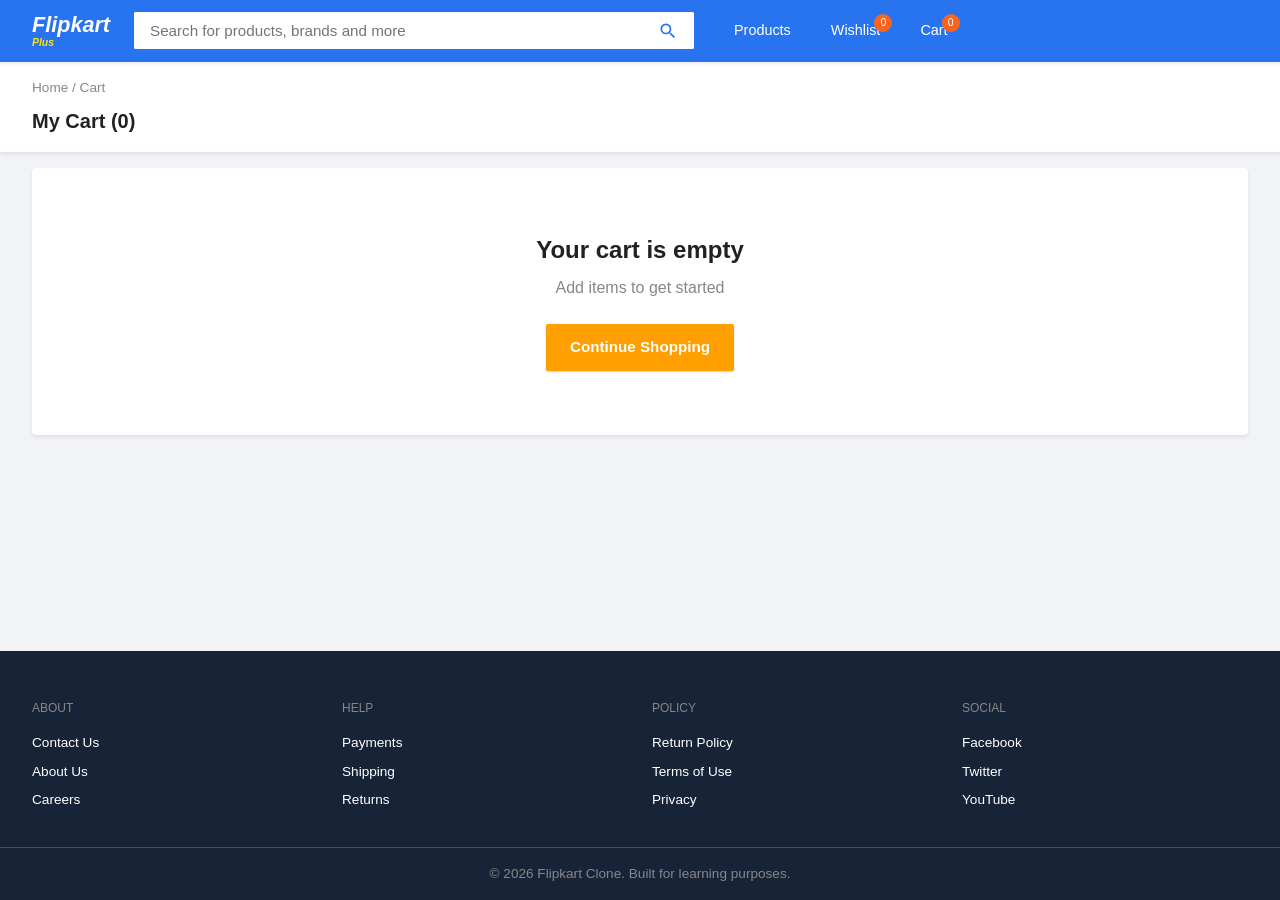
<file: cart.html>
<!DOCTYPE html>
<html lang="en">
<head>
  <meta charset="UTF-8" />
  <meta name="viewport" content="width=device-width, initial-scale=1.0" />
  <title>My Cart - Flipkart Clone</title>
  <link rel="stylesheet" href="css/style.css" />
  <link rel="stylesheet" href="css/responsive.css" />
</head>
<body>
  <header class="site-header"></header>

  <main>
    <div class="page-header">
      <div class="container">
        <div class="breadcrumb"><a href="index.html">Home</a> / Cart</div>
        <h1>My Cart (<span id="cartCount">0</span>)</h1>
      </div>
    </div>

    <div class="container page-layout" id="cartContent"></div>
  </main>

  <footer class="site-footer"></footer>

  <script src="data/products-data.js"></script>
  <script src="js/storage.js"></script>
  <script src="js/products.js"></script>
  <script src="js/cart.js"></script>
  <script src="js/wishlist.js"></script>
  <script src="js/app.js"></script>
  <script>
    function renderCart() {
      const items = Cart.getDetailedItems();
      const container = document.getElementById("cartContent");
      document.getElementById("cartCount").textContent = Cart.getCount();

      if (items.length === 0) {
        container.innerHTML = `
          <div class="empty-state" style="grid-column: 1 / -1;">
            <h2>Your cart is empty</h2>
            <p>Add items to get started</p>
            <a href="products.html" class="btn btn-primary">Continue Shopping</a>
          </div>
        `;
        return;
      }

      let totalMrp = 0;
      let totalPrice = 0;

      const itemsHtml = items
        .map((item) => {
          totalMrp += item.mrp * item.quantity;
          totalPrice += item.price * item.quantity;
          const discount = Products.getDiscount(item);
          return `
            <div class="cart-item" data-id="${item.id}">
              <a href="product-details.html?id=${item.id}" class="item-image">
                <img src="${item.image}" alt="${item.name}" />
              </a>
              <div class="item-details">
                <h3><a href="product-details.html?id=${item.id}">${item.name}</a></h3>
                <div class="product-price">
                  <span class="price">${Products.formatPrice(item.price)}</span>
                  ${discount ? `<span class="mrp">${Products.formatPrice(item.mrp)}</span>` : ""}
                </div>
                <div class="quantity-control">
                  <button class="qty-btn" data-action="decrease" data-id="${item.id}">−</button>
                  <span class="qty-value">${item.quantity}</span>
                  <button class="qty-btn" data-action="increase" data-id="${item.id}">+</button>
                </div>
              </div>
              <div class="item-actions">
                <button class="remove-btn" data-id="${item.id}">REMOVE</button>
              </div>
            </div>
          `;
        })
        .join("");

      const savings = totalMrp - totalPrice;

      container.innerHTML = `
        <div class="cart-items">${itemsHtml}</div>
        <div class="price-summary">
          <h3>PRICE DETAILS</h3>
          <div class="summary-row">
            <span>Price (${items.length} items)</span>
            <span>${Products.formatPrice(totalMrp)}</span>
          </div>
          ${savings > 0 ? `<div class="summary-row discount"><span>Discount</span><span>−${Products.formatPrice(savings)}</span></div>` : ""}
          <div class="summary-row">
            <span>Delivery Charges</span>
            <span style="color: var(--success);">FREE</span>
          </div>
          ${savings > 0 ? `<div class="savings-banner">You will save ${Products.formatPrice(savings)} on this order</div>` : ""}
          <div class="summary-row total">
            <span>Total Amount</span>
            <span>${Products.formatPrice(totalPrice)}</span>
          </div>
          <a href="checkout.html" class="btn btn-primary btn-block" style="margin-top: 16px;">PLACE ORDER</a>
        </div>
      `;

      container.querySelectorAll(".qty-btn").forEach((btn) => {
        btn.addEventListener("click", () => {
          const id = Number(btn.dataset.id);
          const item = Cart.getItems().find((i) => i.productId === id);
          const qty = item.quantity + (btn.dataset.action === "increase" ? 1 : -1);
          Cart.updateQuantity(id, qty);
          renderCart();
          App.updateBadges();
        });
      });

      container.querySelectorAll(".remove-btn").forEach((btn) => {
        btn.addEventListener("click", () => {
          Cart.remove(Number(btn.dataset.id));
          renderCart();
          App.updateBadges();
        });
      });
    }

    document.addEventListener("DOMContentLoaded", renderCart);
    document.addEventListener("cartUpdated", renderCart);
  </script>
</body>
</html>
</file>
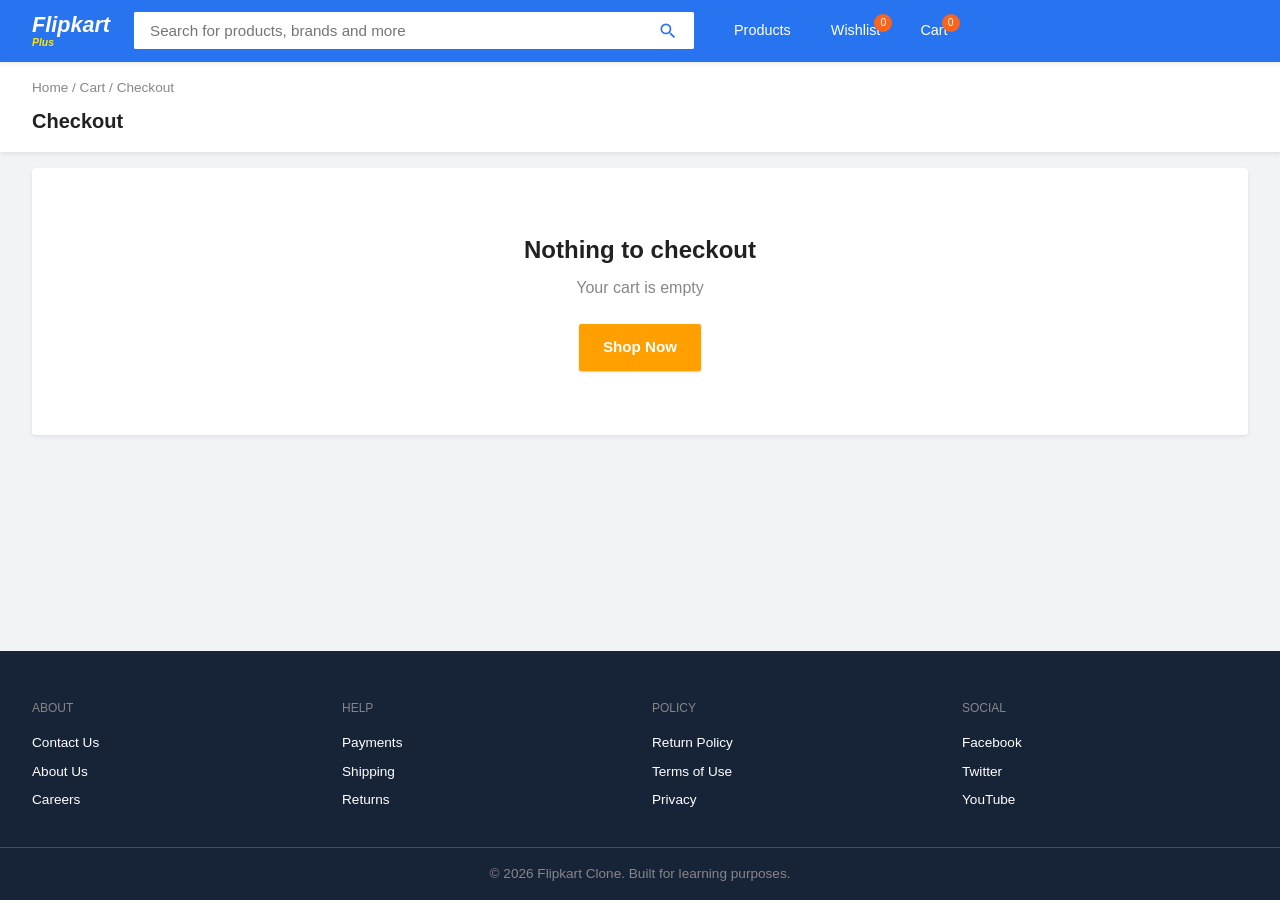
<file: checkout.html>
<!DOCTYPE html>
<html lang="en">
<head>
  <meta charset="UTF-8" />
  <meta name="viewport" content="width=device-width, initial-scale=1.0" />
  <title>Checkout - Flipkart Clone</title>
  <link rel="stylesheet" href="css/style.css" />
  <link rel="stylesheet" href="css/responsive.css" />
</head>
<body>
  <header class="site-header"></header>

  <main>
    <div class="page-header">
      <div class="container">
        <div class="breadcrumb"><a href="index.html">Home</a> / <a href="cart.html">Cart</a> / Checkout</div>
        <h1>Checkout</h1>
      </div>
    </div>

    <div class="container page-layout" id="checkoutContent"></div>
  </main>

  <footer class="site-footer"></footer>

  <script src="data/products-data.js"></script>
  <script src="js/storage.js"></script>
  <script src="js/products.js"></script>
  <script src="js/cart.js"></script>
  <script src="js/wishlist.js"></script>
  <script src="js/app.js"></script>
  <script>
    document.addEventListener("DOMContentLoaded", () => {
      const container = document.getElementById("checkoutContent");
      const items = Cart.getDetailedItems();

      if (items.length === 0) {
        container.innerHTML = `
          <div class="empty-state" style="grid-column: 1 / -1;">
            <h2>Nothing to checkout</h2>
            <p>Your cart is empty</p>
            <a href="products.html" class="btn btn-primary">Shop Now</a>
          </div>
        `;
        return;
      }

      const total = Cart.getTotal();

      container.innerHTML = `
        <form class="checkout-form" id="checkoutForm">
          <h2>Delivery Address</h2>
          <div class="form-row">
            <div class="form-group">
              <label for="firstName">First Name</label>
              <input type="text" id="firstName" required />
            </div>
            <div class="form-group">
              <label for="lastName">Last Name</label>
              <input type="text" id="lastName" required />
            </div>
          </div>
          <div class="form-group">
            <label for="phone">Phone Number</label>
            <input type="tel" id="phone" pattern="[0-9]{10}" placeholder="10-digit mobile" required />
          </div>
          <div class="form-group">
            <label for="address">Address</label>
            <textarea id="address" rows="3" required></textarea>
          </div>
          <div class="form-row">
            <div class="form-group">
              <label for="city">City</label>
              <input type="text" id="city" required />
            </div>
            <div class="form-group">
              <label for="pincode">Pincode</label>
              <input type="text" id="pincode" pattern="[0-9]{6}" required />
            </div>
          </div>
          <div class="form-group">
            <label for="state">State</label>
            <select id="state" required>
              <option value="">Select State</option>
              <option value="DL">Delhi</option>
              <option value="MH">Maharashtra</option>
              <option value="KA">Karnataka</option>
              <option value="TN">Tamil Nadu</option>
              <option value="UP">Uttar Pradesh</option>
              <option value="GJ">Gujarat</option>
              <option value="WB">West Bengal</option>
              <option value="RJ">Rajasthan</option>
            </select>
          </div>

          <h2 style="margin-top: 32px;">Payment Method</h2>
          <div class="payment-options">
            <label class="payment-option">
              <input type="radio" name="payment" value="cod" checked />
              <span>Cash on Delivery</span>
            </label>
            <label class="payment-option">
              <input type="radio" name="payment" value="upi" />
              <span>UPI (GPay / PhonePe / Paytm)</span>
            </label>
            <label class="payment-option">
              <input type="radio" name="payment" value="card" />
              <span>Credit / Debit Card</span>
            </label>
          </div>

          <button type="submit" class="btn btn-primary btn-block">Place Order — ${Products.formatPrice(total)}</button>
        </form>

        <div class="price-summary">
          <h3>ORDER SUMMARY</h3>
          ${items
            .map(
              (item) => `
              <div class="summary-row" style="font-size: 0.85rem;">
                <span>${item.name.slice(0, 30)}${item.name.length > 30 ? "…" : ""} × ${item.quantity}</span>
                <span>${Products.formatPrice(item.price * item.quantity)}</span>
              </div>
            `
            )
            .join("")}
          <div class="summary-row total">
            <span>Total</span>
            <span>${Products.formatPrice(total)}</span>
          </div>
        </div>
      `;

      document.getElementById("checkoutForm").addEventListener("submit", (e) => {
        e.preventDefault();

        const order = {
          id: "ORD" + Date.now(),
          date: new Date().toISOString(),
          items: items.map((i) => ({ productId: i.id, name: i.name, quantity: i.quantity, price: i.price })),
          total,
          address: {
            name: `${document.getElementById("firstName").value} ${document.getElementById("lastName").value}`,
            phone: document.getElementById("phone").value,
            address: document.getElementById("address").value,
            city: document.getElementById("city").value,
            pincode: document.getElementById("pincode").value,
            state: document.getElementById("state").value
          },
          payment: document.querySelector('input[name="payment"]:checked').value
        };

        Storage.saveOrder(order);
        Cart.clear();
        App.updateBadges();

        container.innerHTML = `
          <div class="order-success" style="grid-column: 1 / -1;">
            <h1>✓ Order Placed Successfully!</h1>
            <p>Order ID: <strong>${order.id}</strong></p>
            <p>Thank you for shopping. Your order will be delivered soon.</p>
            <a href="index.html" class="btn btn-primary">Continue Shopping</a>
          </div>
        `;
      });
    });
  </script>
</body>
</html>
</file>
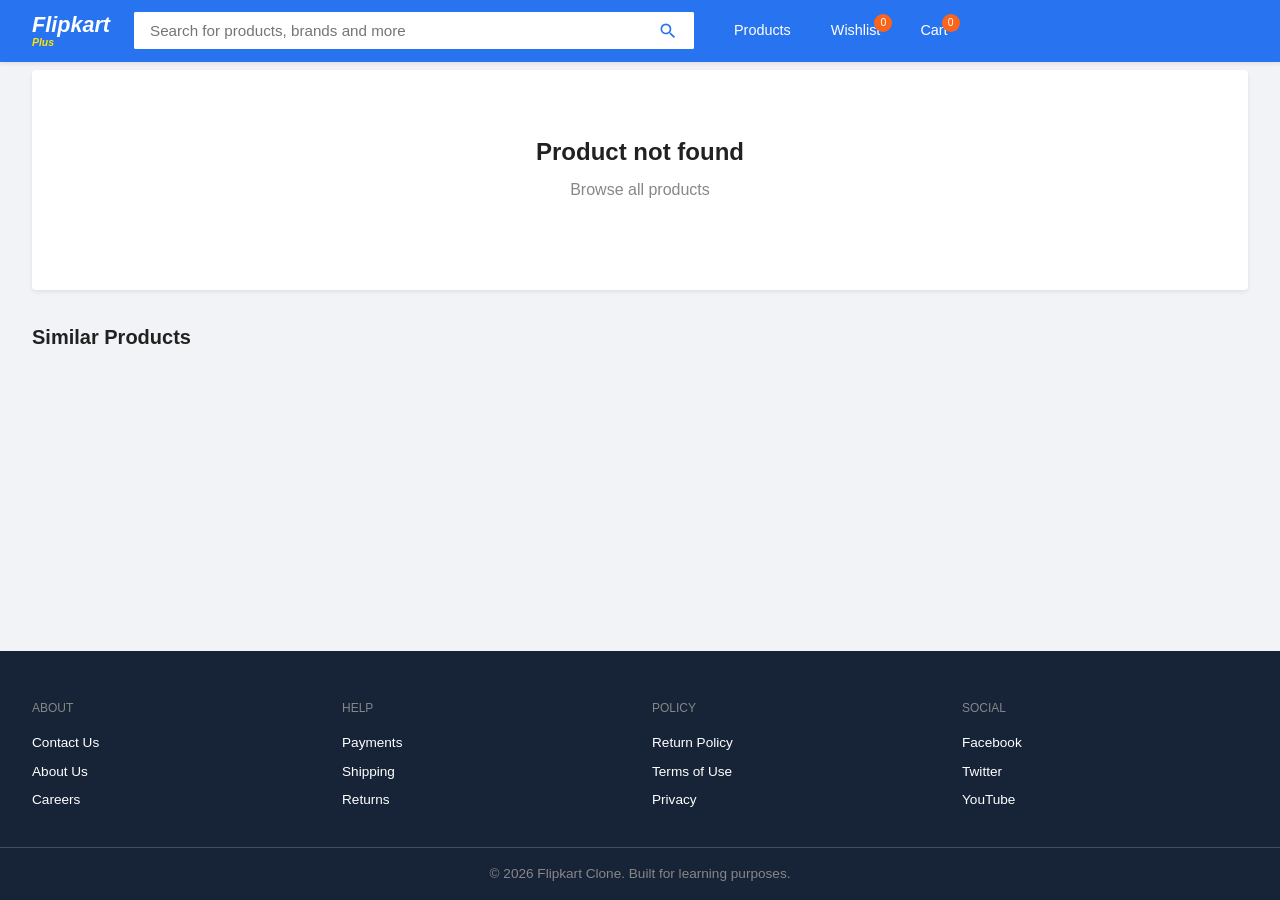
<file: product-details.html>
<!DOCTYPE html>
<html lang="en">
<head>
  <meta charset="UTF-8" />
  <meta name="viewport" content="width=device-width, initial-scale=1.0" />
  <title>Product Details - Flipkart Clone</title>
  <link rel="stylesheet" href="css/style.css" />
  <link rel="stylesheet" href="css/responsive.css" />
</head>
<body>
  <header class="site-header"></header>

  <main>
    <div class="container">
      <div class="breadcrumb" id="breadcrumb"></div>
      <div id="productDetail"></div>
      <section class="products-section" style="margin-top: 32px;">
        <h2 class="section-title">Similar Products</h2>
        <div class="products-grid" id="similarProducts"></div>
      </section>
    </div>
  </main>

  <footer class="site-footer"></footer>

  <script src="data/products-data.js"></script>
  <script src="js/storage.js"></script>
  <script src="js/products.js"></script>
  <script src="js/cart.js"></script>
  <script src="js/wishlist.js"></script>
  <script src="js/app.js"></script>
  <script>
    document.addEventListener("DOMContentLoaded", () => {
      const id = App.getQueryParam("id");
      const product = Products.getById(id);
      const container = document.getElementById("productDetail");

      if (!product) {
        container.innerHTML = `<div class="empty-state"><h2>Product not found</h2><p><a href="products.html">Browse all products</a></p></div>`;
        return;
      }

      document.title = `${product.name} - Flipkart Clone`;
      const discount = Products.getDiscount(product);
      const inWishlist = Wishlist.isInWishlist(product.id);

      document.getElementById("breadcrumb").innerHTML = `
        <a href="index.html">Home</a> /
        <a href="products.html?category=${product.category}">${product.category}</a> /
        ${product.name}
      `;

      container.innerHTML = `
        <div class="product-detail">
          <div class="detail-image">
            <img src="${product.image}" alt="${product.name}" />
          </div>
          <div class="detail-info">
            <h1>${product.name}</h1>
            <p class="detail-brand">${product.brand}</p>
            <div class="detail-rating">
              <span class="rating-badge">${product.rating} ★</span>
              <span>${product.reviews.toLocaleString()} Ratings & Reviews</span>
            </div>
            <div class="detail-price product-price">
              <span class="price">${Products.formatPrice(product.price)}</span>
              ${discount ? `<span class="mrp">${Products.formatPrice(product.mrp)}</span>` : ""}
              ${discount ? `<span class="discount">${discount}% off</span>` : ""}
            </div>
            <p style="color: var(--text-muted); margin-bottom: 24px;">${product.description}</p>
            <div class="detail-actions">
              <button class="btn btn-primary" id="addToCartBtn">ADD TO CART</button>
              <button class="btn btn-secondary" id="buyNowBtn">BUY NOW</button>
              <button class="btn btn-outline wishlist-btn-detail ${inWishlist ? "active" : ""}" id="wishlistBtn">
                ${inWishlist ? "♥ Wishlisted" : "♡ Add to Wishlist"}
              </button>
            </div>
            <div class="detail-highlights">
              <h3>Highlights</h3>
              <ul>${product.highlights.map((h) => `<li>${h}</li>`).join("")}</ul>
            </div>
          </div>
        </div>
      `;

      document.getElementById("addToCartBtn").addEventListener("click", () => {
        Cart.add(product.id);
        App.updateBadges();
      });

      document.getElementById("buyNowBtn").addEventListener("click", () => {
        Cart.add(product.id);
        window.location.href = "checkout.html";
      });

      document.getElementById("wishlistBtn").addEventListener("click", () => {
        const active = Wishlist.toggle(product.id);
        const btn = document.getElementById("wishlistBtn");
        btn.textContent = active ? "♥ Wishlisted" : "♡ Add to Wishlist";
        btn.classList.toggle("active", active);
        App.updateBadges();
      });

      const similar = Products.getByCategory(product.category)
        .filter((p) => p.id !== product.id)
        .slice(0, 4);
      Products.renderGrid(document.getElementById("similarProducts"), similar);
    });
  </script>
</body>
</html>
</file>
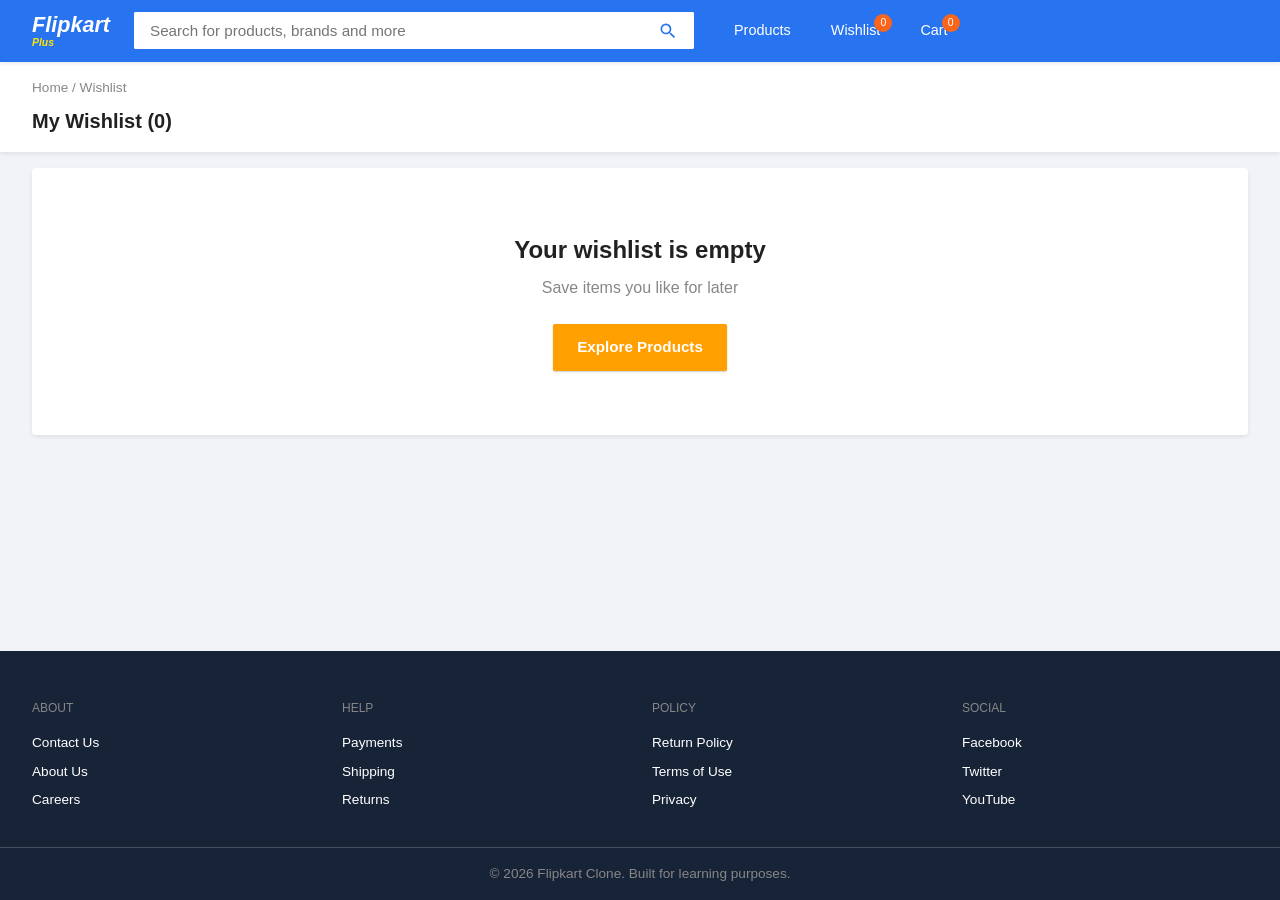
<file: wishlist.html>
<!DOCTYPE html>
<html lang="en">
<head>
  <meta charset="UTF-8" />
  <meta name="viewport" content="width=device-width, initial-scale=1.0" />
  <title>My Wishlist - Flipkart Clone</title>
  <link rel="stylesheet" href="css/style.css" />
  <link rel="stylesheet" href="css/responsive.css" />
</head>
<body>
  <header class="site-header"></header>

  <main>
    <div class="page-header">
      <div class="container">
        <div class="breadcrumb"><a href="index.html">Home</a> / Wishlist</div>
        <h1>My Wishlist (<span id="wishlistCount">0</span>)</h1>
      </div>
    </div>

    <div class="container" id="wishlistContent"></div>
  </main>

  <footer class="site-footer"></footer>

  <script src="data/products-data.js"></script>
  <script src="js/storage.js"></script>
  <script src="js/products.js"></script>
  <script src="js/cart.js"></script>
  <script src="js/wishlist.js"></script>
  <script src="js/app.js"></script>
  <script>
    function renderWishlist() {
      const products = Wishlist.getProducts();
      const container = document.getElementById("wishlistContent");
      document.getElementById("wishlistCount").textContent = products.length;

      if (products.length === 0) {
        container.innerHTML = `
          <div class="empty-state">
            <h2>Your wishlist is empty</h2>
            <p>Save items you like for later</p>
            <a href="products.html" class="btn btn-primary">Explore Products</a>
          </div>
        `;
        return;
      }

      container.innerHTML = `
        <div class="wishlist-items">
          ${products
            .map((item) => {
              const discount = Products.getDiscount(item);
              return `
                <div class="wishlist-item" data-id="${item.id}">
                  <a href="product-details.html?id=${item.id}" class="item-image">
                    <img src="${item.image}" alt="${item.name}" />
                  </a>
                  <div class="item-details">
                    <h3><a href="product-details.html?id=${item.id}">${item.name}</a></h3>
                    <div class="product-rating">
                      <span class="rating-badge">${item.rating} ★</span>
                    </div>
                    <div class="product-price">
                      <span class="price">${Products.formatPrice(item.price)}</span>
                      ${discount ? `<span class="mrp">${Products.formatPrice(item.mrp)}</span>` : ""}
                    </div>
                  </div>
                  <div class="item-actions">
                    <button class="btn btn-add-cart" data-id="${item.id}">Add to Cart</button>
                    <button class="remove-btn" data-id="${item.id}">REMOVE</button>
                  </div>
                </div>
              `;
            })
            .join("")}
        </div>
      `;

      container.querySelectorAll(".btn-add-cart").forEach((btn) => {
        btn.addEventListener("click", () => {
          Cart.add(Number(btn.dataset.id));
          App.updateBadges();
        });
      });

      container.querySelectorAll(".remove-btn").forEach((btn) => {
        btn.addEventListener("click", () => {
          Wishlist.remove(Number(btn.dataset.id));
          renderWishlist();
          App.updateBadges();
        });
      });
    }

    document.addEventListener("DOMContentLoaded", renderWishlist);
    document.addEventListener("wishlistUpdated", renderWishlist);
  </script>
</body>
</html>
</file>
<file: css/style.css>
/* Flipkart Clone - Main Styles */
:root {
  --primary: #2874f0;
  --primary-dark: #1a5dc8;
  --accent: #ff9f00;
  --accent-dark: #fb641b;
  --success: #388e3c;
  --bg: #f1f3f6;
  --white: #ffffff;
  --text: #212121;
  --text-muted: #878787;
  --border: #e0e0e0;
  --shadow: 0 2px 4px rgba(0, 0, 0, 0.08);
  --shadow-lg: 0 4px 12px rgba(0, 0, 0, 0.12);
  --radius: 4px;
  --font: "Segoe UI", Roboto, "Helvetica Neue", Arial, sans-serif;
}

*,
*::before,
*::after {
  box-sizing: border-box;
  margin: 0;
  padding: 0;
}

html {
  scroll-behavior: smooth;
}

body {
  font-family: var(--font);
  background: var(--bg);
  color: var(--text);
  line-height: 1.5;
  min-height: 100vh;
  display: flex;
  flex-direction: column;
}

a {
  color: inherit;
  text-decoration: none;
}

img {
  max-width: 100%;
  display: block;
}

.container {
  max-width: 1248px;
  margin: 0 auto;
  padding: 0 16px;
}

/* Header */
.site-header {
  position: sticky;
  top: 0;
  z-index: 100;
}

.header-top {
  background: var(--primary);
  padding: 12px 0;
  box-shadow: var(--shadow);
}

.header-inner {
  display: flex;
  align-items: center;
  gap: 24px;
}

.logo {
  display: flex;
  flex-direction: column;
  align-items: flex-start;
  flex-shrink: 0;
  color: var(--white);
  font-style: italic;
  font-weight: 700;
  font-size: 1.35rem;
  line-height: 1.1;
}

.logo-plus {
  font-size: 0.65rem;
  font-style: italic;
  color: #ffe500;
  font-weight: 600;
}

.search-form {
  flex: 1;
  display: flex;
  max-width: 560px;
  background: var(--white);
  border-radius: 2px;
  overflow: hidden;
}

.search-input {
  flex: 1;
  border: none;
  padding: 10px 16px;
  font-size: 0.95rem;
  outline: none;
}

.search-btn {
  background: var(--white);
  border: none;
  padding: 0 16px;
  cursor: pointer;
  color: var(--primary);
  display: flex;
  align-items: center;
}

.search-btn:hover {
  background: #f5f5f5;
}

.header-nav {
  display: flex;
  align-items: center;
  gap: 8px;
  flex-shrink: 0;
}

.nav-link {
  color: var(--white);
  font-weight: 500;
  font-size: 0.9rem;
  padding: 8px 16px;
  border-radius: 2px;
  white-space: nowrap;
  position: relative;
}

.nav-link:hover,
.nav-link.active {
  background: rgba(255, 255, 255, 0.15);
}

.nav-icon .badge {
  position: absolute;
  top: 2px;
  right: 4px;
  background: var(--accent-dark);
  color: var(--white);
  font-size: 0.65rem;
  min-width: 18px;
  height: 18px;
  border-radius: 9px;
  display: flex;
  align-items: center;
  justify-content: center;
  padding: 0 4px;
}

/* Main */
main {
  flex: 1;
  padding-bottom: 32px;
}

/* Hero */
.hero {
  background: linear-gradient(135deg, var(--primary) 0%, #1a5dc8 100%);
  color: var(--white);
  padding: 48px 0;
  margin-bottom: 24px;
}

.hero-content {
  display: flex;
  align-items: center;
  justify-content: space-between;
  gap: 32px;
}

.hero-text h1 {
  font-size: 2.25rem;
  margin-bottom: 12px;
}

.hero-text p {
  font-size: 1.1rem;
  opacity: 0.9;
  margin-bottom: 24px;
}

.hero-deals {
  display: flex;
  gap: 16px;
}

.deal-tag {
  background: rgba(255, 255, 255, 0.2);
  padding: 8px 16px;
  border-radius: var(--radius);
  font-size: 0.9rem;
}

/* Categories */
.categories {
  margin-bottom: 32px;
}

.section-title {
  font-size: 1.25rem;
  font-weight: 600;
  margin-bottom: 16px;
  color: var(--text);
}

.category-grid {
  display: grid;
  grid-template-columns: repeat(5, 1fr);
  gap: 16px;
}

.category-card {
  background: var(--white);
  padding: 20px 16px;
  text-align: center;
  border-radius: var(--radius);
  box-shadow: var(--shadow);
  transition: transform 0.2s, box-shadow 0.2s;
}

.category-card:hover {
  transform: translateY(-2px);
  box-shadow: var(--shadow-lg);
}

.category-icon {
  font-size: 2rem;
  margin-bottom: 8px;
}

.category-card span {
  font-size: 0.9rem;
  font-weight: 500;
}

/* Products */
.products-section {
  margin-bottom: 32px;
}

.products-grid {
  display: grid;
  grid-template-columns: repeat(4, 1fr);
  gap: 16px;
}

.product-card {
  background: var(--white);
  border-radius: var(--radius);
  box-shadow: var(--shadow);
  overflow: hidden;
  position: relative;
  display: flex;
  flex-direction: column;
  transition: box-shadow 0.2s;
}

.product-card:hover {
  box-shadow: var(--shadow-lg);
}

.wishlist-btn {
  position: absolute;
  top: 8px;
  right: 8px;
  z-index: 2;
  background: var(--white);
  border: none;
  width: 32px;
  height: 32px;
  border-radius: 50%;
  cursor: pointer;
  font-size: 1.1rem;
  color: var(--text-muted);
  box-shadow: var(--shadow);
  display: flex;
  align-items: center;
  justify-content: center;
}

.wishlist-btn.active {
  color: #e53935;
}

.product-card-link {
  flex: 1;
  display: flex;
  flex-direction: column;
}

.product-image {
  aspect-ratio: 1;
  overflow: hidden;
  background: #fafafa;
}

.product-image img {
  width: 100%;
  height: 100%;
  object-fit: cover;
  transition: transform 0.3s;
}

.product-card:hover .product-image img {
  transform: scale(1.05);
}

.product-info {
  padding: 12px 16px;
}

.product-name {
  font-size: 0.9rem;
  font-weight: 500;
  margin-bottom: 8px;
  display: -webkit-box;
  -webkit-line-clamp: 2;
  -webkit-box-orient: vertical;
  overflow: hidden;
  line-height: 1.35;
}

.product-rating {
  display: flex;
  align-items: center;
  gap: 6px;
  margin-bottom: 8px;
  font-size: 0.8rem;
}

.rating-badge {
  background: var(--success);
  color: var(--white);
  padding: 2px 6px;
  border-radius: 2px;
  font-size: 0.75rem;
  font-weight: 600;
}

.review-count {
  color: var(--text-muted);
}

.product-price {
  display: flex;
  align-items: center;
  gap: 8px;
  flex-wrap: wrap;
}

.price {
  font-size: 1rem;
  font-weight: 600;
}

.mrp {
  font-size: 0.8rem;
  color: var(--text-muted);
  text-decoration: line-through;
}

.discount {
  font-size: 0.8rem;
  color: var(--success);
  font-weight: 600;
}

.btn-add-cart {
  margin: 0 16px 16px;
  width: calc(100% - 32px);
}

/* Buttons */
.btn {
  display: inline-flex;
  align-items: center;
  justify-content: center;
  padding: 12px 24px;
  font-size: 0.95rem;
  font-weight: 600;
  border: none;
  border-radius: 2px;
  cursor: pointer;
  transition: background 0.2s, transform 0.1s;
}

.btn:active {
  transform: scale(0.98);
}

.btn-primary {
  background: var(--accent);
  color: var(--white);
  box-shadow: 0 1px 2px rgba(0, 0, 0, 0.2);
}

.btn-primary:hover {
  background: var(--accent-dark);
}

.btn-secondary {
  background: var(--primary);
  color: var(--white);
}

.btn-secondary:hover {
  background: var(--primary-dark);
}

.btn-outline {
  background: transparent;
  border: 1px solid var(--primary);
  color: var(--primary);
}

.btn-outline:hover {
  background: rgba(40, 116, 240, 0.08);
}

.btn-add-cart {
  background: var(--accent);
  color: var(--white);
  padding: 10px;
  font-size: 0.85rem;
}

.btn-add-cart:hover {
  background: var(--accent-dark);
}

.btn-danger {
  background: #e53935;
  color: var(--white);
}

.btn-danger:hover {
  background: #c62828;
}

.btn-block {
  width: 100%;
}

/* Products page */
.page-header {
  background: var(--white);
  padding: 16px 0;
  margin-bottom: 16px;
  box-shadow: var(--shadow);
}

.page-header h1 {
  font-size: 1.25rem;
  font-weight: 600;
}

.products-layout {
  display: grid;
  grid-template-columns: 240px 1fr;
  gap: 16px;
}

.filters-sidebar {
  background: var(--white);
  padding: 16px;
  border-radius: var(--radius);
  box-shadow: var(--shadow);
  height: fit-content;
  position: sticky;
  top: 80px;
}

.filters-sidebar h3 {
  font-size: 0.95rem;
  margin-bottom: 12px;
  padding-bottom: 8px;
  border-bottom: 1px solid var(--border);
}

.filter-group {
  margin-bottom: 20px;
}

.filter-group label {
  display: block;
  font-size: 0.85rem;
  padding: 6px 0;
  cursor: pointer;
}

.filter-group input {
  margin-right: 8px;
}

.sort-bar {
  background: var(--white);
  padding: 12px 16px;
  border-radius: var(--radius);
  box-shadow: var(--shadow);
  margin-bottom: 16px;
  display: flex;
  align-items: center;
  justify-content: space-between;
  flex-wrap: wrap;
  gap: 12px;
}

.sort-bar select {
  padding: 8px 12px;
  border: 1px solid var(--border);
  border-radius: 2px;
  font-size: 0.9rem;
  background: var(--white);
}

.results-count {
  color: var(--text-muted);
  font-size: 0.9rem;
}

/* Product details */
.product-detail {
  background: var(--white);
  border-radius: var(--radius);
  box-shadow: var(--shadow);
  padding: 24px;
  display: grid;
  grid-template-columns: 1fr 1fr;
  gap: 32px;
  margin-top: 16px;
}

.detail-image {
  background: #fafafa;
  border-radius: var(--radius);
  overflow: hidden;
  aspect-ratio: 1;
}

.detail-image img {
  width: 100%;
  height: 100%;
  object-fit: cover;
}

.detail-info h1 {
  font-size: 1.5rem;
  margin-bottom: 8px;
}

.detail-brand {
  color: var(--text-muted);
  font-size: 0.9rem;
  margin-bottom: 12px;
}

.detail-rating {
  display: flex;
  align-items: center;
  gap: 12px;
  margin-bottom: 16px;
}

.detail-price {
  margin-bottom: 24px;
}

.detail-price .price {
  font-size: 1.75rem;
}

.detail-price .mrp {
  font-size: 1rem;
}

.detail-price .discount {
  font-size: 1rem;
}

.detail-actions {
  display: flex;
  gap: 16px;
  margin-bottom: 24px;
}

.detail-actions .btn {
  flex: 1;
  padding: 16px;
  font-size: 1rem;
}

.detail-highlights {
  border-top: 1px solid var(--border);
  padding-top: 16px;
}

.detail-highlights h3 {
  font-size: 1rem;
  margin-bottom: 12px;
}

.detail-highlights ul {
  list-style: disc;
  padding-left: 20px;
}

.detail-highlights li {
  font-size: 0.9rem;
  margin-bottom: 6px;
  color: var(--text-muted);
}

/* Cart & Wishlist */
.page-layout {
  display: grid;
  grid-template-columns: 1fr 320px;
  gap: 16px;
  margin-top: 16px;
}

.cart-items,
.wishlist-items {
  background: var(--white);
  border-radius: var(--radius);
  box-shadow: var(--shadow);
}

.cart-item,
.wishlist-item {
  display: flex;
  gap: 16px;
  padding: 16px;
  border-bottom: 1px solid var(--border);
  align-items: center;
}

.cart-item:last-child,
.wishlist-item:last-child {
  border-bottom: none;
}

.item-image {
  width: 112px;
  height: 112px;
  flex-shrink: 0;
  background: #fafafa;
  border-radius: var(--radius);
  overflow: hidden;
}

.item-image img {
  width: 100%;
  height: 100%;
  object-fit: cover;
}

.item-details {
  flex: 1;
}

.item-details h3 {
  font-size: 1rem;
  font-weight: 500;
  margin-bottom: 4px;
}

.item-details .price {
  font-size: 1.1rem;
  font-weight: 600;
  margin: 8px 0;
}

.quantity-control {
  display: flex;
  align-items: center;
  gap: 12px;
  margin-top: 8px;
}

.qty-btn {
  width: 28px;
  height: 28px;
  border: 1px solid var(--border);
  background: var(--white);
  cursor: pointer;
  font-size: 1rem;
  border-radius: 2px;
}

.qty-btn:hover {
  background: var(--bg);
}

.qty-value {
  font-weight: 600;
  min-width: 24px;
  text-align: center;
}

.item-actions {
  display: flex;
  flex-direction: column;
  gap: 8px;
}

.remove-btn {
  background: none;
  border: none;
  color: var(--primary);
  cursor: pointer;
  font-size: 0.9rem;
  font-weight: 600;
}

.remove-btn:hover {
  text-decoration: underline;
}

.price-summary {
  background: var(--white);
  padding: 16px;
  border-radius: var(--radius);
  box-shadow: var(--shadow);
  height: fit-content;
  position: sticky;
  top: 80px;
}

.price-summary h3 {
  font-size: 0.85rem;
  color: var(--text-muted);
  font-weight: 500;
  padding-bottom: 12px;
  border-bottom: 1px dashed var(--border);
  margin-bottom: 16px;
}

.summary-row {
  display: flex;
  justify-content: space-between;
  margin-bottom: 12px;
  font-size: 0.95rem;
}

.summary-row.total {
  font-size: 1.1rem;
  font-weight: 600;
  padding-top: 12px;
  border-top: 1px dashed var(--border);
  margin-top: 8px;
}

.summary-row.discount {
  color: var(--success);
}

.savings-banner {
  background: #e8f5e9;
  color: var(--success);
  padding: 8px 12px;
  border-radius: var(--radius);
  font-size: 0.85rem;
  margin: 12px 0;
  text-align: center;
}

/* Checkout */
.checkout-form {
  background: var(--white);
  padding: 24px;
  border-radius: var(--radius);
  box-shadow: var(--shadow);
}

.checkout-form h2 {
  font-size: 1.1rem;
  margin-bottom: 20px;
  padding-bottom: 12px;
  border-bottom: 1px solid var(--border);
}

.form-group {
  margin-bottom: 16px;
}

.form-group label {
  display: block;
  font-size: 0.85rem;
  font-weight: 500;
  margin-bottom: 6px;
  color: var(--text-muted);
}

.form-group input,
.form-group select,
.form-group textarea {
  width: 100%;
  padding: 10px 12px;
  border: 1px solid var(--border);
  border-radius: 2px;
  font-size: 0.95rem;
  font-family: inherit;
}

.form-group input:focus,
.form-group select:focus,
.form-group textarea:focus {
  outline: none;
  border-color: var(--primary);
}

.form-row {
  display: grid;
  grid-template-columns: 1fr 1fr;
  gap: 16px;
}

.payment-options {
  display: flex;
  flex-direction: column;
  gap: 12px;
  margin-bottom: 24px;
}

.payment-option {
  display: flex;
  align-items: center;
  gap: 12px;
  padding: 12px;
  border: 1px solid var(--border);
  border-radius: var(--radius);
  cursor: pointer;
}

.payment-option:has(input:checked) {
  border-color: var(--primary);
  background: rgba(40, 116, 240, 0.05);
}

.order-success {
  text-align: center;
  padding: 48px 24px;
  background: var(--white);
  border-radius: var(--radius);
  box-shadow: var(--shadow);
  margin-top: 16px;
}

.order-success h1 {
  color: var(--success);
  margin-bottom: 12px;
}

.order-success p {
  color: var(--text-muted);
  margin-bottom: 24px;
}

/* Empty state */
.empty-state {
  text-align: center;
  padding: 64px 24px;
  background: var(--white);
  border-radius: var(--radius);
  box-shadow: var(--shadow);
}

.empty-state h2 {
  margin-bottom: 8px;
}

.empty-state p {
  color: var(--text-muted);
  margin-bottom: 24px;
}

/* Toast */
.toast {
  position: fixed;
  bottom: 24px;
  left: 50%;
  transform: translateX(-50%) translateY(80px);
  background: #323232;
  color: var(--white);
  padding: 12px 24px;
  border-radius: 4px;
  font-size: 0.9rem;
  z-index: 1000;
  opacity: 0;
  transition: transform 0.3s, opacity 0.3s;
  pointer-events: none;
}

.toast.show {
  transform: translateX(-50%) translateY(0);
  opacity: 1;
}

/* Footer */
.site-footer {
  background: #172337;
  color: var(--white);
  margin-top: auto;
}

.footer-grid {
  display: grid;
  grid-template-columns: repeat(4, 1fr);
  gap: 24px;
  padding: 48px 16px 32px;
}

.footer-col h4 {
  font-size: 0.75rem;
  color: #878787;
  margin-bottom: 12px;
  font-weight: 500;
}

.footer-col a {
  display: block;
  font-size: 0.85rem;
  padding: 4px 0;
  color: var(--white);
}

.footer-col a:hover {
  text-decoration: underline;
}

.footer-bottom {
  border-top: 1px solid #454d5e;
  padding: 16px 0;
  text-align: center;
  font-size: 0.85rem;
  color: #878787;
}

.breadcrumb {
  font-size: 0.85rem;
  color: var(--text-muted);
  margin-bottom: 8px;
}

.breadcrumb a:hover {
  color: var(--primary);
}
</file>
<file: css/responsive.css>
/* Responsive Styles */
@media (max-width: 1024px) {
  .products-grid {
    grid-template-columns: repeat(3, 1fr);
  }

  .category-grid {
    grid-template-columns: repeat(3, 1fr);
  }

  .product-detail {
    grid-template-columns: 1fr;
  }
}

@media (max-width: 768px) {
  .header-inner {
    flex-wrap: wrap;
    gap: 12px;
  }

  .search-form {
    order: 3;
    flex: 1 1 100%;
    max-width: none;
  }

  .header-nav {
    margin-left: auto;
  }

  .nav-link {
    padding: 8px 10px;
    font-size: 0.8rem;
  }

  .hero-content {
    flex-direction: column;
    text-align: center;
  }

  .hero-text h1 {
    font-size: 1.75rem;
  }

  .hero-deals {
    justify-content: center;
    flex-wrap: wrap;
  }

  .products-grid {
    grid-template-columns: repeat(2, 1fr);
    gap: 12px;
  }

  .category-grid {
    grid-template-columns: repeat(2, 1fr);
  }

  .products-layout {
    grid-template-columns: 1fr;
  }

  .filters-sidebar {
    position: static;
  }

  .page-layout {
    grid-template-columns: 1fr;
  }

  .price-summary {
    position: static;
  }

  .detail-actions {
    flex-direction: column;
  }

  .footer-grid {
    grid-template-columns: repeat(2, 1fr);
  }

  .form-row {
    grid-template-columns: 1fr;
  }

  .cart-item,
  .wishlist-item {
    flex-wrap: wrap;
  }

  .item-image {
    width: 80px;
    height: 80px;
  }
}

@media (max-width: 480px) {
  .products-grid {
    grid-template-columns: 1fr;
  }

  .category-grid {
    grid-template-columns: repeat(2, 1fr);
    gap: 8px;
  }

  .category-card {
    padding: 12px 8px;
  }

  .logo {
    font-size: 1.1rem;
  }

  .footer-grid {
    grid-template-columns: 1fr;
    gap: 16px;
    padding: 32px 16px 24px;
  }

  .sort-bar {
    flex-direction: column;
    align-items: stretch;
  }

  .sort-bar select {
    width: 100%;
  }
}
</file>
